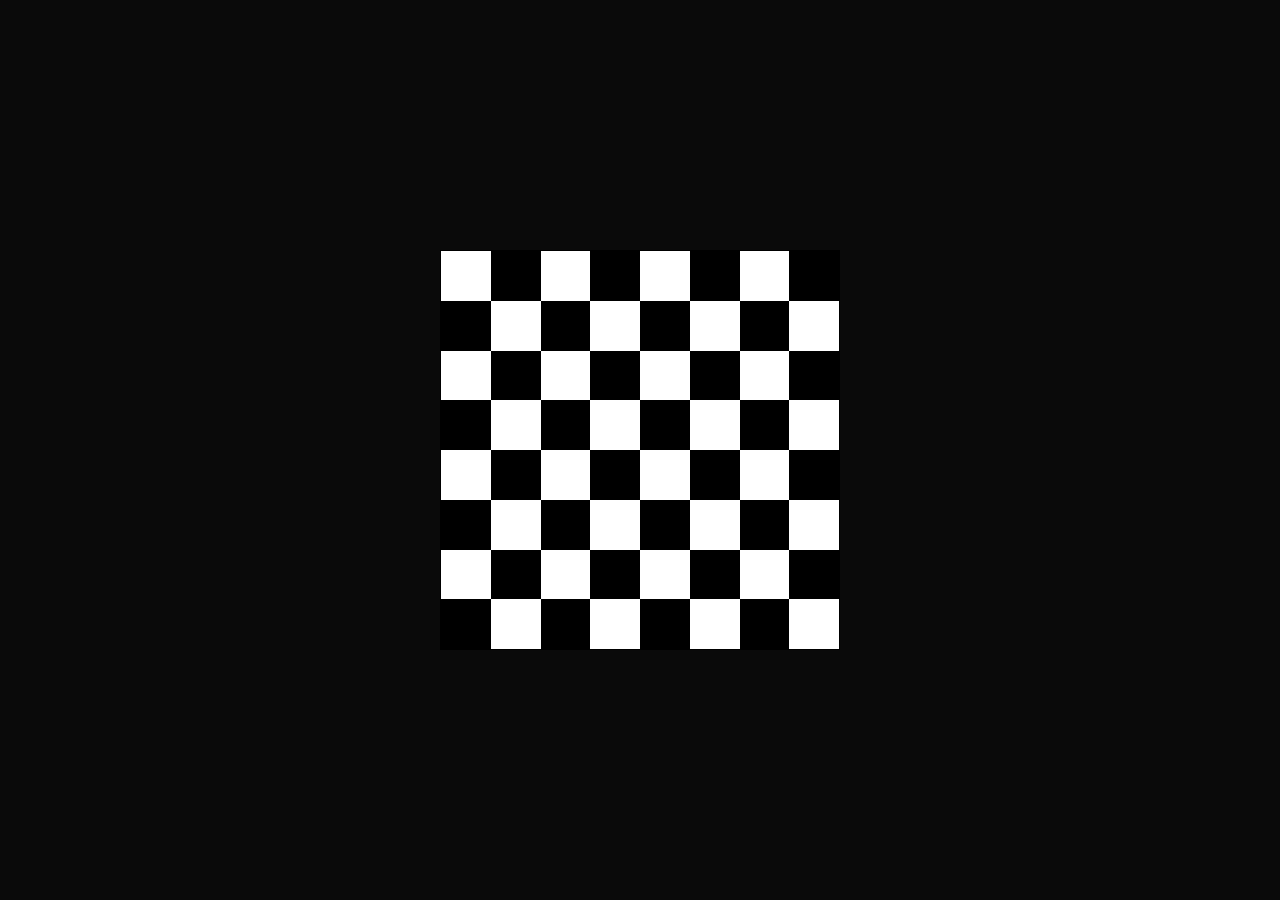
<file: Chess-board/index.html>
<!DOCTYPE html>
<html lang="en">
<head>
    <meta charset="UTF-8">
    <meta http-equiv="X-UA-Compatible" content="IE=edge">
    <meta name="viewport" content="width=device-width, initial-scale=1.0">
    <link rel="stylesheet" href="style.css">
    <title>Chessboard</title>
</head>
<body>
    
    <div class="board"></div>

    <script src="script.js"></script>
</body>
</html>
</file>
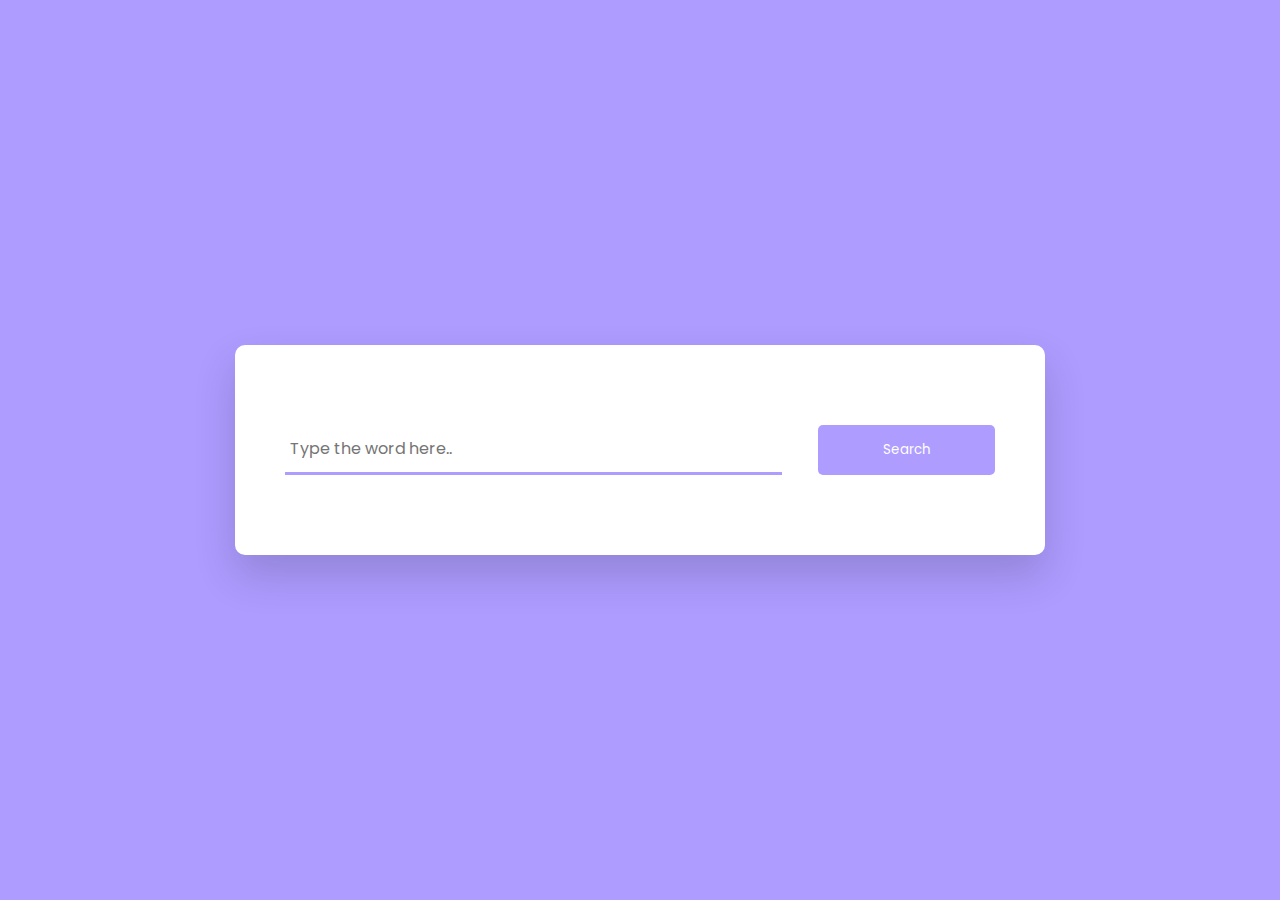
<file: Dictionary app/index.html>
<!DOCTYPE html>
<html lang="en">
    <head>
        <meta name="viewport" content="width=device-width, initial-scale=1.0" />
        <!-- Font Awesome -->
        <link
            rel="stylesheet"
            href="https://cdnjs.cloudflare.com/ajax/libs/font-awesome/5.15.4/css/all.min.css"
        />
        <!-- Google Fonts -->
        <link
            href="https://fonts.googleapis.com/css2?family=Poppins&display=swap"
            rel="stylesheet"
        />
        <!-- Stylesheet -->
        <link rel="stylesheet" href="style.css" />
        <title>Dictionary</title>
    </head>
    <body>
        <audio id="sound"></audio>
        <div class="container">
            <div class="search-box">
                <input
                    type="text"
                    placeholder="Type the word here.."
                    id="inp-word"
                />
                <button id="search-btn">Search</button>
            </div>
            <div class="result" id="result"></div>
        </div>
        <!-- Script -->
        <script src="script.js"></script>
    </body>
</html>
</file>
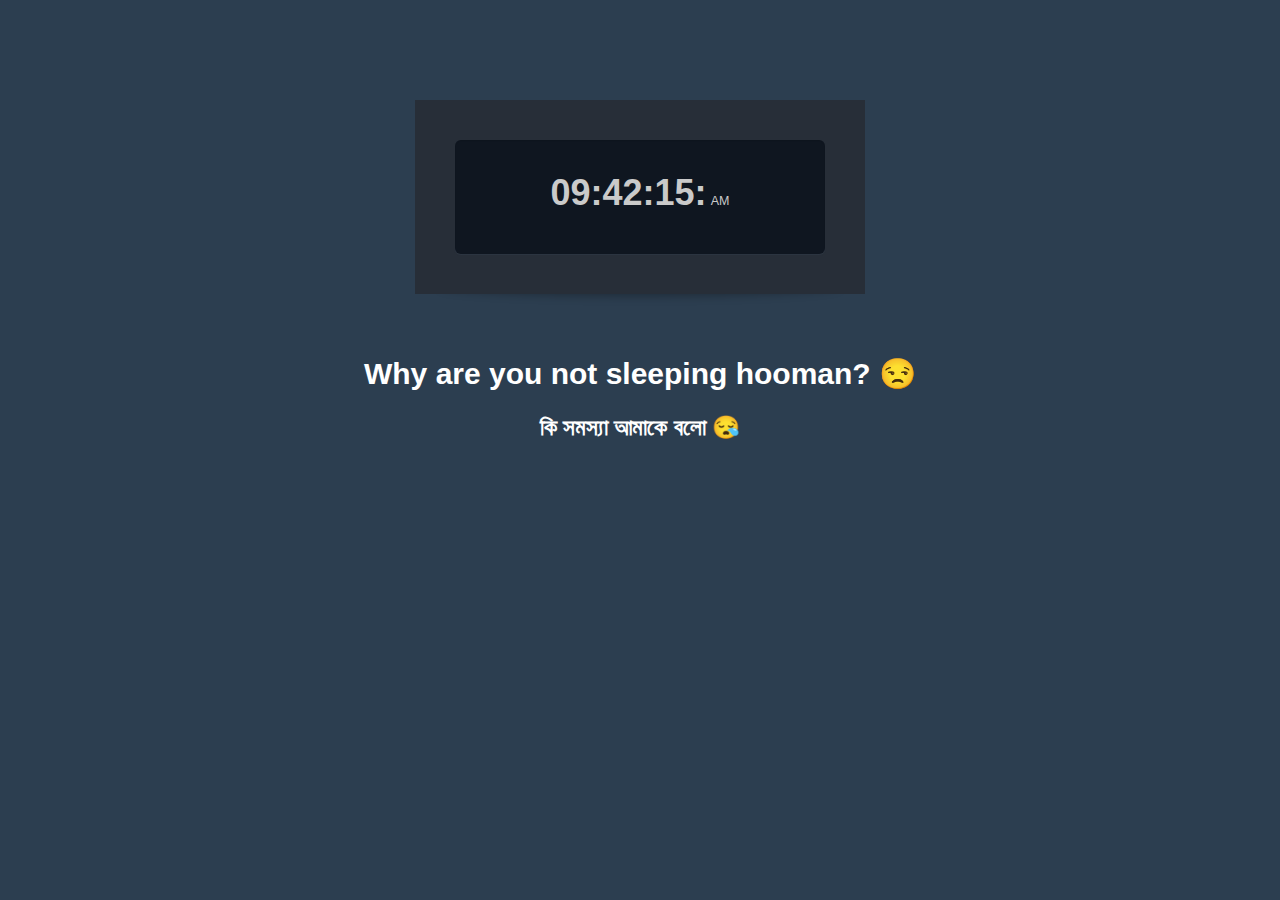
<file: Digital Clock/index.html>
<!DOCTYPE html>
<html lang="en">
  <head>
    <meta charset="UTF-8" />
    <meta name="viewport" content="width=device-width, initial-scale=1.0" />
    <link rel="stylesheet" href="style.css" />
    <title>Digital Clock</title>
  </head>
  <body>
    <div id="clock" class="dark">
      <div class="display">
        <h1 id="time"></h1>
        <small></small>
      </div>
    </div>

    <div class="text">
      <h1>Why are you not sleeping hooman? &#128530</h1>
      <br>
      <h2>কি সমস্যা আমাকে বলো &#128554</h2>
    </div>
    <!-- JavaScript Includes -->
    <script src="app.js"></script>
  </body>
</html>
</file>
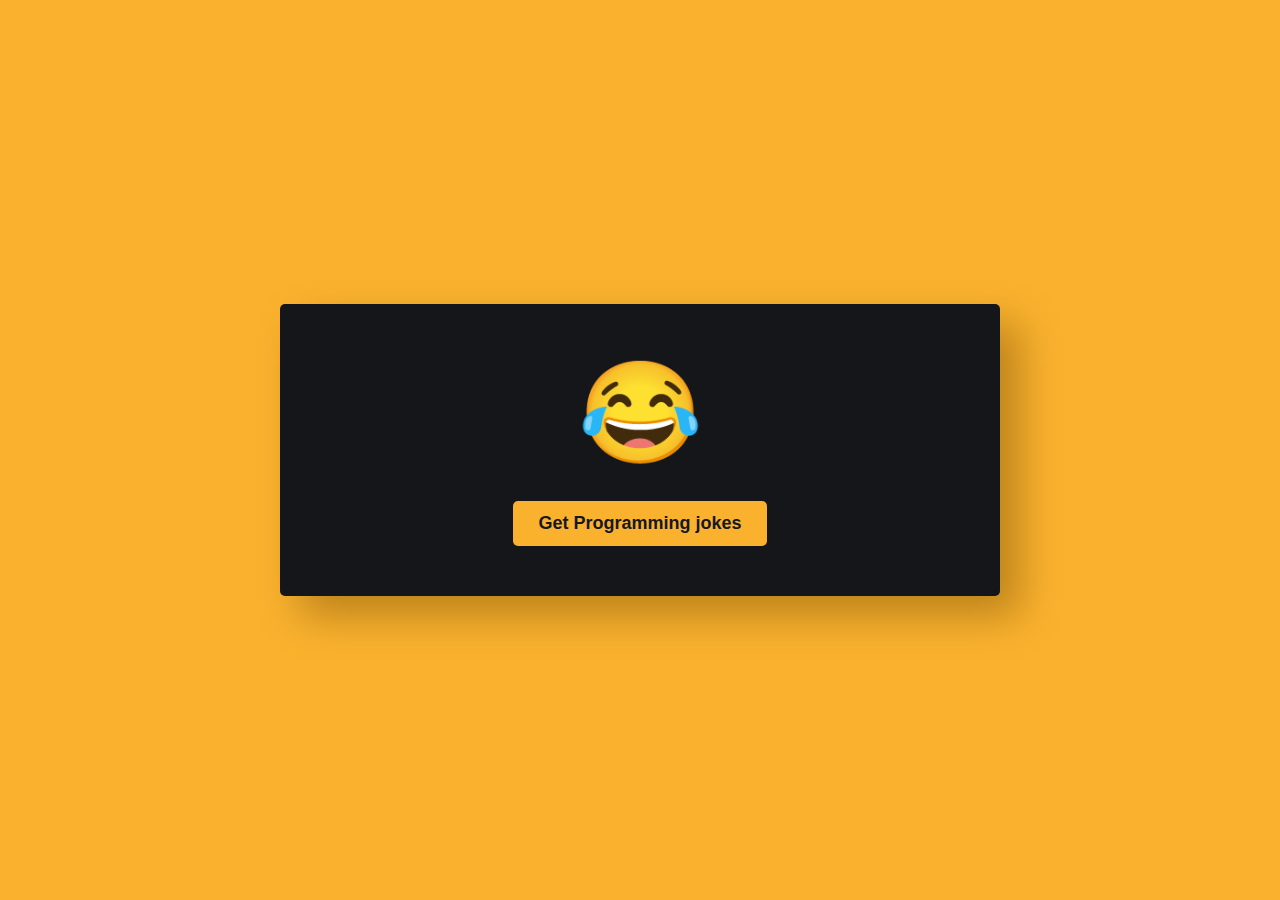
<file: Programming Joke Generator/index.html>
<!DOCTYPE html>
<html lang="en">
<head>
    <meta charset="UTF-8">
    <meta http-equiv="X-UA-Compatible" content="IE=edge">
    <meta name="viewport" content="width=device-width, initial-scale=1.0">
    <link rel="preconnect" href="https://fonts.googleapis.com">
    <link rel="preconnect" href="https://fonts.gstatic.com" crossorigin>
    <link href="https://fonts.googleapis.com/css2?family=Aldrich&family=Lato:wght@300&family=Poppins:wght@400;500;600;700&family=Roboto:wght@400;500&display=swap" rel="stylesheet">
    <link rel="stylesheet" href="style.css">
    <title>Programming Joke Generator</title>
</head>
<body>
    <div class="wrapper">
        <span>&#128514;</span>
        <p id="joke">
            
        </p>
        <button id="btn">
            Get Programming jokes
        </button>
    </div>


    <!-- Script -->
    <script src="script.js"></script>
</body>
</html>
</file>
<file: Chess-board/style.css>
*{
    box-sizing: border-box;
    padding: 0;
    margin: 0;
}

body{
    display: flex;
    height: 100vh;
    justify-content: center;
    align-items: center;
    background-color: rgb(10, 10, 10);
}

.board{
    display: flex;
    flex-wrap: wrap;
    height: 400px;
    width: 400px;
    border: 1px solid black;

}
</file>
<file: Dictionary app/style.css>
* {
    padding: 0;
    margin: 0;
    box-sizing: border-box;
}
*:not(i) {
    font-family: "Poppins", sans-serif;
}
body {
    background-color: #ae9cff;
}
.container {
    background-color: #ffffff;
    width: 90vmin;
    position: absolute;
    transform: translate(-50%, -50%);
    top: 50%;
    left: 50%;
    padding: 80px 50px;
    border-radius: 10px;
    box-shadow: 0 20px 40px rgba(38, 33, 61, 0.2);
}
.search-box {
    width: 100%;
    display: flex;
    justify-content: space-between;
}
.search-box input {
    padding: 5px;
    width: 70%;
    border: none;
    outline: none;
    border-bottom: 3px solid #ae9cff;
    font-size: 16px;
}
.search-box button {
    padding: 15px 0;
    width: 25%;
    background-color: #ae9cff;
    border: none;
    outline: none;
    color: #ffffff;
    border-radius: 5px;
}
.result {
    position: relative;
}
.result h3 {
    font-size: 30px;
    color: #1f194c;
}
.result .word {
    display: flex;
    justify-content: space-between;
    margin-top: 80px;
}
.result button {
    background-color: transparent;
    color: #ae9cff;
    border: none;
    outline: none;
    font-size: 18px;
}
.result .details {
    display: flex;
    gap: 10px;
    color: #b3b6d4;
    margin: 5px 0 20px 0;
    font-size: 14px;
}
.word-meaning {
    color: #575a7b;
}
.word-example {
    color: #575a7b;
    font-style: italic;
    border-left: 5px solid #ae9cff;
    padding-left: 20px;
    margin-top: 30px;
}
.error {
    margin-top: 80px;
    text-align: center;
}
</file>
<file: Programming Joke Generator/style.css>
*{
    padding: 0;
    margin: 0;
    box-sizing: border-box;
    font-family: "Rubik",sans-serif;
}

body{
    background-color: #fab22e;

}

.wrapper{
    width: 80vmin;
    padding: 50px 40px;
    background-color: #15161a;
    position: absolute;
    transform: translate(-50%, -50%);
    top: 50%;
    left: 50%;
    border-radius: 5px;
    box-shadow: 20px 20px 40px rgba(97, 63, 0, 0.4);
}

span{
    display: block;
    text-align: center;
    font-size: 100px;
}

p{
    font-size: 16px;
    color: #ffffff;
    font-weight: 400;
    text-align: center;
    word-wrap: break-word;
    line-height: 35px;
    margin: 30px 0;
}

button{
    display: block;
    background-color: #fab22e;
    border: none;
    padding: 5px;
    font-size: 18px;
    color: #171721;
    font-weight: 600;
    padding: 12px 25px;
    margin: 0 auto;
    border-radius: 5px;
    cursor: pointer;
}
</file>
<file: Digital Clock/style.css>
/* Source: http://youtube.com/JSBangladesh */

/*-------------------------
	Simple reset
--------------------------*/

* {
  margin: 0;
  padding: 0;
}

/*-------------------------
	General Styles
--------------------------*/

html {
  overflow: hidden;
}

body {
  font: 15px/1.3 Arial, sans-serif;
  color: #4f4f4f;
  z-index: 1;
  background: #2c3e50;
}

a,
a:visited {
  outline: none;
  color: #389dc1;
}

a:hover {
  text-decoration: none;
}

section,
footer,
header,
aside {
  display: block;
}

/*-------------------------
	The clocks
--------------------------*/

#clock {
  width: 370px;
  padding: 40px;
  margin: 100px auto 60px;
  position: relative;
}

#clock:after {
  content: '';
  position: absolute;
  width: 400px;
  height: 20px;
  border-radius: 100%;
  left: 50%;
  margin-left: -200px;
  bottom: 2px;
  z-index: -1;
}

#clock .display {
  text-align: center;
  padding: 30px;
  border-radius: 6px;
  position: relative;
  height: 54px;
}

/*-------------------------
	Dark color theme
--------------------------*/

#clock.dark {
  background-color: #272e38;
  color: #cacaca;
}

#clock.dark:after {
  box-shadow: 0 4px 10px rgba(0, 0, 0, 0.3);
}
#clock.dark .display {
  background-color: #0f1620;
  box-shadow: 0 1px 1px rgba(0, 0, 0, 0.08) inset, 0 1px 1px #2d3642;
}
h1#time {
  display: inline-block;
  font-size: 36px;
}

.text h1{
  text-align: center;
  color: white;
}
.text h2{
  text-align: center;
  color: white;
}
</file>
